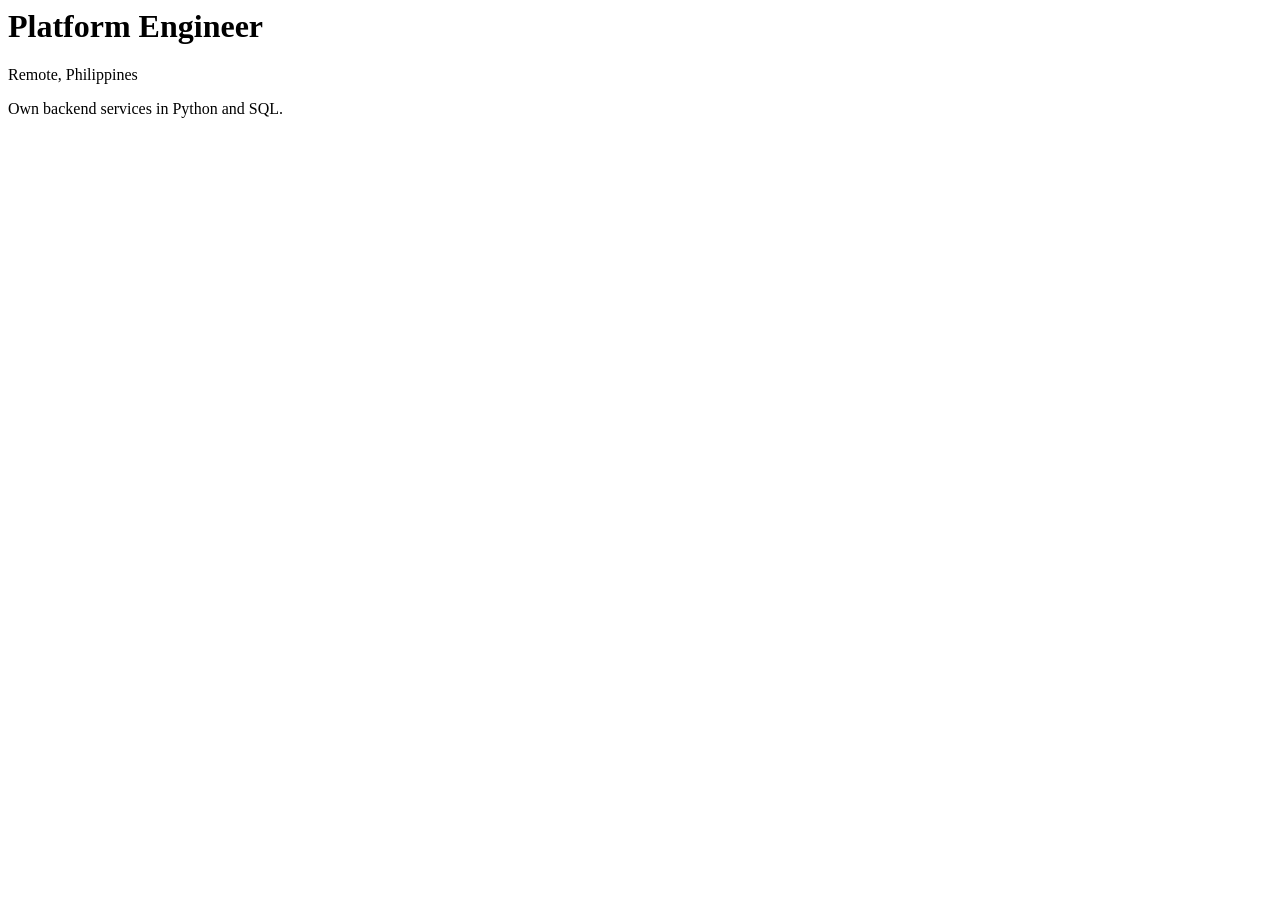
<file: tests/fixtures/direct_job_fallback.html>
<html>
  <head>
    <title>Platform Engineer | Example Careers</title>
    <meta property="og:site_name" content="Example Careers" />
  </head>
  <body>
    <h1>Platform Engineer</h1>
    <div class="location">Remote, Philippines</div>
    <time datetime="2026-03-14T09:00:00Z"></time>
    <div id="job-description">
      <p>Own backend services in Python and SQL.</p>
    </div>
  </body>
</html>
</file>
